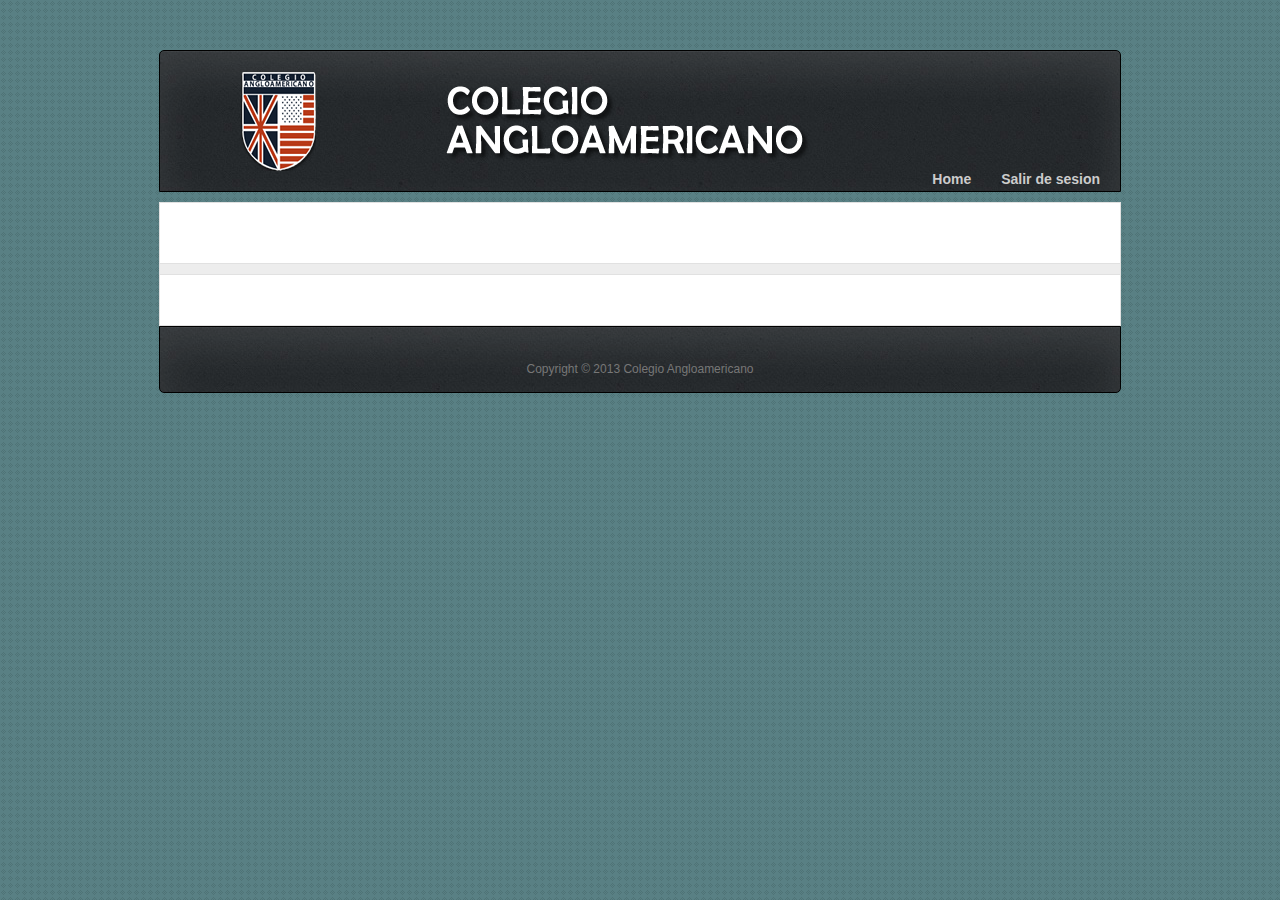
<file: index.html>
<!DOCTYPE html>
<!--[if lt IE 7 ]><html class="ie ie6" lang="en"> <![endif]-->
<!--[if IE 7 ]><html class="ie ie7" lang="en"> <![endif]-->
<!--[if IE 8 ]><html class="ie ie8" lang="en"> <![endif]-->
<!--[if (gte IE 9)|!(IE)]><!--><html lang="en"> <!--<![endif]-->
<head>

    <!-- Basic Page Needs
  ================================================== -->
	<meta charset="utf-8">
	<title>Colegio Angloamericano</title>
	<meta name="description" content="Free Html5 Templates and Free Responsive Themes Designed by Kimmy | zerotheme.com">
	<meta name="author" content="www.zerotheme.com">
	
    <!-- Mobile Specific Metas
  ================================================== -->
	<meta name="viewport" content="width=device-width, initial-scale=1, maximum-scale=1">
    
    <!-- CSS
  ================================================== -->
	<link rel="stylesheet" href="css/zerogrid.css">
	<link rel="stylesheet" href="css/style.css">
    <link rel="stylesheet" href="css/responsive.css">
	<link rel="stylesheet" href="css/responsiveslides.css" />
	
	<!--[if lt IE 8]>
       <div style=' clear: both; text-align:center; position: relative;'>
         <a href="http://windows.microsoft.com/en-US/internet-explorer/products/ie/home?ocid=ie6_countdown_bannercode">
           <img src="http://storage.ie6countdown.com/assets/100/images/banners/warning_bar_0000_us.jpg" border="0" height="42" width="820" alt="You are using an outdated browser. For a faster, safer browsing experience, upgrade for free today." />
        </a>
      </div>
    <![endif]-->
    <!--[if lt IE 9]>
		<script src="js/html5.js"></script>
		<script src="js/css3-mediaqueries.js"></script>
	<![endif]-->
	
	<link href='./images/favicon.ico' rel='icon' type='image/x-icon'/>
	
	<script src="js/jquery.min.js"></script>
	<script src="js/responsiveslides.js"></script>
	<script>
    $(function () {
      $("#slider").responsiveSlides({
        auto: true,
        pager: false,
        nav: true,
        speed: 500,
        maxwidth: 962,
        namespace: "centered-btns"
      });
    });
  </script>
    
</head>
<body>
<!--------------Header--------------->
<header>
 <div id=logo> <img src="images/logo2.png" alt="Colegio Angloamericano"> </div>
 <div id=anglo> <img src="images/COLEGIO_ANGLO.png" alt="Colegio Angloamericano"> </div>
  <nav>
	  <ul>
			<li><a href="index.html">Home</a></li>
			<li><a href="blog.html"> Salir de sesion </a></li>
			
	  </ul>
  </nav>
</header>
<!--------------Slideshow--------------->

<!--------------Content--------------->
<section id="content">
	<div class="zerogrid block">		
		<div class="row block01"></div>
		
		<div class="row block02">
			
		</div>
		
		<div class="row block03"></div>
	</div>
</section>
<!--------------Footer--------------->
<footer>
	<div class="wrapfooter">
	<p>Copyright © 2013 Colegio Angloamericano</p>
	</div>
</footer>

</body></html>
</file>
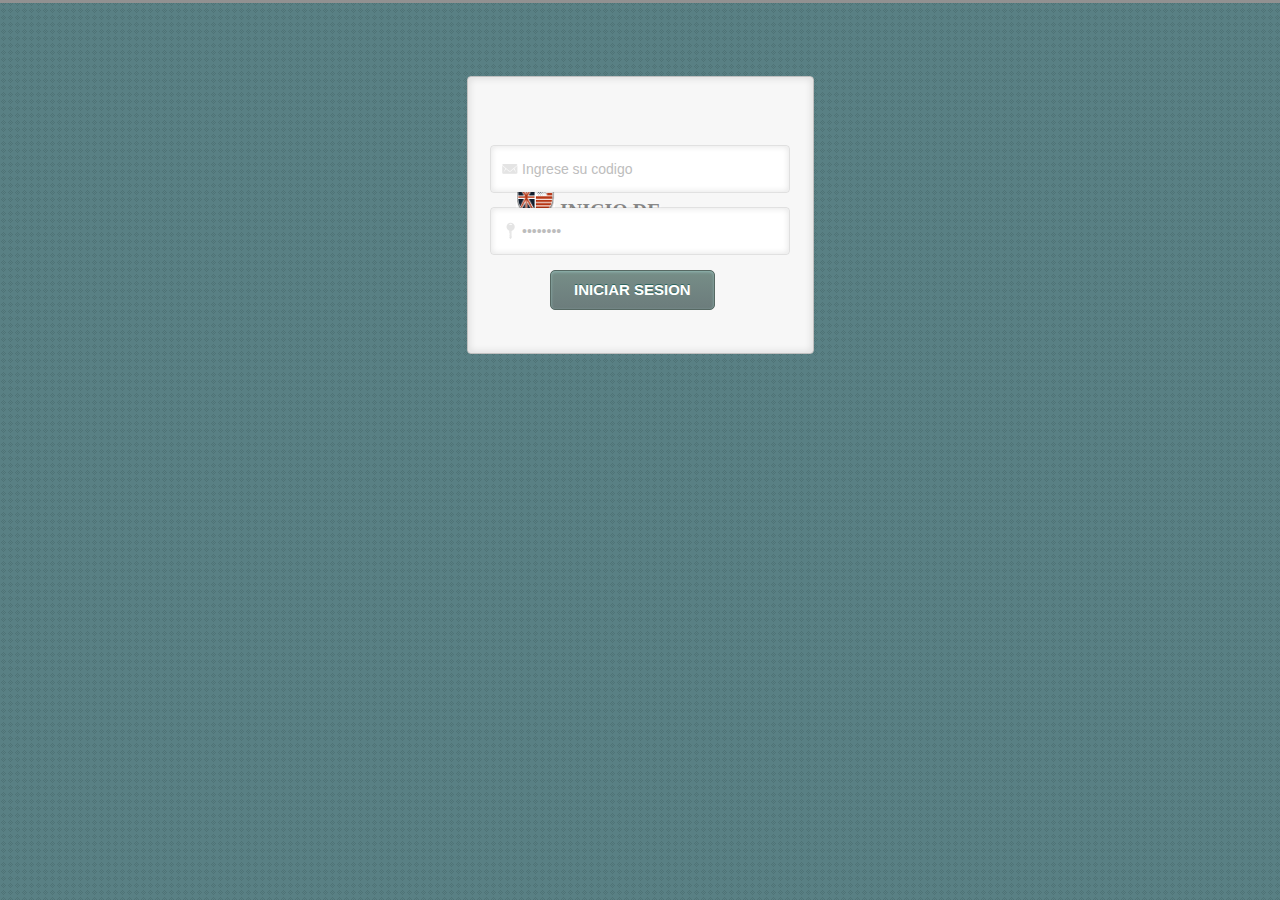
<file: xHTML/index.html>
<!DOCTYPE html PUBLIC "-//W3C//DTD XHTML 1.0 Strict//EN" "http://www.w3.org/TR/xhtml1/DTD/xhtml1-strict.dtd">
<html xmlns="http://www.w3.org/1999/xhtml">
<head>


	<!-- General meta information -->
	<title>Colegio Angloamericano</title>
	<meta name="keywords" content="" />
	<meta name="description" content="" />
	<meta name="robots" content="index, follow" />
	<meta charset="utf-8" />
	<!-- // General meta information -->
	
	
	<!-- Load Javascript -->
	<script type="text/javascript" src="./js/jquery.js"></script>
	<script type="text/javascript" src="./js/jquery.query-2.1.7.js"></script>
	<script type="text/javascript" src="./js/rainbows.js"></script>
	<!-- // Load Javascipt -->

	<!-- Load stylesheets -->
	<link type="text/css" rel="stylesheet" href="css/style.css" media="screen" />
	<!-- // Load stylesheets -->
	
<script>


	$(document).ready(function(){
 
	$("#submit1").hover(
	function() {
	$(this).animate({"opacity": "0"}, "slow");
	},
	function() {
	$(this).animate({"opacity": "1"}, "slow");
	});
 	});


</script>
	
</head>
<body>

	<div id="wrapper">
		<div id="wrappertop"></div>

		<div id="wrappermiddle">

			<h2><img src="images/untitled.png" alt="LOGO" width="39" height="46" /> Inicio de sesion</h2>

			<div id="username_input">

			  <div id="username_inputleft"></div>

				<div id="username_inputmiddle">
				<form>
					<input type="text" name="link" id="url" value="Ingrese su codigo" onclick="this.value = ''">
					<img id="url_user" src="./images/mailicon.png" alt="">
				</form>
				</div>

				<div id="username_inputright"></div>

		  </div>

			<div id="password_input">

				<div id="password_inputleft"></div>

				<div id="password_inputmiddle">
				<form>
					<input type="password" name="link" id="url" value="Password" onclick="this.value = ''">
					<img id="url_password" src="./images/passicon.png" alt="">
				</form>
				</div>

				<div id="password_inputright"></div>

			</div>

		  <div id="submit">
				<a href="#" class="myButton"> INICIAR SESION </a>
			</div>
	  </div>

		<div id="wrapperbottom"></div>
	</div>
</body>
</html>
</file>
<file: css/zerogrid.css>
/*
* Zerogrid V1.0
* Copyright 2012, Kimmy | wwww.zerotheme.com
*/

/*--------------Base 960 Grid*/

    .zerogrid                                  { position: relative; width: 960px; margin: 0 auto; padding: 0;}
    .zerogrid .row                             {
	text-align: center;
}
	
	.zerogrid .offleft					   	   { margin-left: 0px!important;}
	.zerogrid .offright					       { margin-right: 0px!important;}
	.zerogrid .offtop						   { margin-top: 0px!important;}
	.zerogrid .offbottom					   { margin-bottom: 0px!important;}
	

	.zerogrid .col01,.zerogrid .col02,.zerogrid .col03,.zerogrid .col04,.zerogrid .col05,.zerogrid .col06,.zerogrid .col07,.zerogrid .col08,
	.zerogrid .col09,.zerogrid .col10,.zerogrid .col11,.zerogrid .col12,.zerogrid .col13 ,.zerogrid .col14,.zerogrid .col15 ,.zerogrid .col16,
	.zerogrid .col-1-3,.zerogrid .col-2-3 { float: left; display: inline; margin:10px;}
	
    /* Base Grid */
	.zerogrid .col01                    { width: 40px;  }
    .zerogrid .col02                    { width: 100px; }
    .zerogrid .col03                    { width: 160px; }
    .zerogrid .col04                    { width: 220px; }
    .zerogrid .col05                    { width: 280px; }
    .zerogrid .col06                    { width: 340px; }
    .zerogrid .col07                    { width: 400px; }
    .zerogrid .col08                    { width: 460px; }
    .zerogrid .col09                    { width: 520px; }
    .zerogrid .col10                    { width: 580px; }
    .zerogrid .col11                    { width: 640px; }
    .zerogrid .col12                    { width: 700px; }
    .zerogrid .col13                    { width: 760px; }
    .zerogrid .col14                    { width: 820px; }
    .zerogrid .col15                    { width: 880px; }
    .zerogrid .col16                    { width: 940px; }

    .zerogrid .col-1-3                  { width: 300px; }
    .zerogrid .col-2-3                  { width: 620px; }

    /* Offsets */
    .zerogrid .offset01                   { margin-left: 60px;  }
    .zerogrid .offset02                   { margin-left: 120px; }
    .zerogrid .offset03                   { margin-left: 180px; }
    .zerogrid .offset04                   { margin-left: 240px; }
    .zerogrid .offset05                   { margin-left: 300px; }
    .zerogrid .offset06                   { margin-left: 360px; }
    .zerogrid .offset07                   { margin-left: 420px; }
    .zerogrid .offset08                   { margin-left: 480px; }
    .zerogrid .offset09                   { margin-left: 540px; }
    .zerogrid .offset10                   { margin-left: 600px; }
    .zerogrid .offset11                   { margin-left: 660px; }
    .zerogrid .offset12                   { margin-left: 720px; }
    .zerogrid .offset13                   { margin-left: 780px; }
    .zerogrid .offset14                   { margin-left: 840px; }
    .zerogrid .offset15                   { margin-left: 900px; }



/*--------------Tablet (Portrait)*/

    /* Note: Design for a width of 768px */

    @media only screen and (min-width: 768px) and (max-width: 959px) {
        .zerogrid                          { width: 768px; }

		.zerogrid .col01,.zerogrid .col02,.zerogrid .col03,.zerogrid .col04,.zerogrid .col05,.zerogrid .col06,.zerogrid .col07,.zerogrid .col08,
		.zerogrid .col09,.zerogrid .col10,.zerogrid .col11,.zerogrid .col12,.zerogrid .col13 ,.zerogrid .col14,.zerogrid .col15 ,.zerogrid .col16,
		.zerogrid .col-1-3,.zerogrid .col-2-3 { margin: 10px;  }
		
        .zerogrid .col01                   { width: 28px; }
        .zerogrid .col02                   { width: 76px; }
        .zerogrid .col03                   { width: 124px; }
        .zerogrid .col04                   { width: 172px; }
        .zerogrid .col05                   { width: 220px; }
        .zerogrid .col06                   { width: 268px; }
        .zerogrid .col07                   { width: 316px; }
        .zerogrid .col08                   { width: 364px; }
        .zerogrid .col09                   { width: 412px; }
        .zerogrid .col10                   { width: 460px; }
        .zerogrid .col11                   { width: 508px; }
        .zerogrid .col12                   { width: 556px; }
        .zerogrid .col13                   { width: 604px; }
        .zerogrid .col14                   { width: 652px; }
        .zerogrid .col15                   { width: 700px; }
        .zerogrid .col16                   { width: 748px; }

        .zerogrid .col-1-3                { width: 236px; }
        .zerogrid .col-2-3                { width: 492px; }

        /* Offsets */ 
        .zerogrid .offset01                 { margin-left: 48px; }
        .zerogrid .offset02                 { margin-left: 96px; }
        .zerogrid .offset03                 { margin-left: 144px; }
        .zerogrid .offset04                 { margin-left: 192px; }
        .zerogrid .offset05                 { margin-left: 240px; }
        .zerogrid .offset06                 { margin-left: 288px; }
        .zerogrid .offset07                 { margin-left: 336px; }
        .zerogrid .offset08                 { margin-left: 384px; }
        .zerogrid .offset09                 { margin-left: 432px; }
        .zerogrid .offset10                 { margin-left: 480px; }
        .zerogrid .offset11                 { margin-left: 528px; }
        .zerogrid .offset12                 { margin-left: 576px; }
        .zerogrid .offset13                 { margin-left: 624px; }
        .zerogrid .offset14                 { margin-left: 672px; }
        .zerogrid .offset15                 { margin-left: 720px; }
    }


/*--------------Mobile (Portrait)*/

    /* Note: Design for a width of 320px */

    @media only screen and (max-width: 767px) {
        .zerogrid { width: 300px; }

		.zerogrid .col01,.zerogrid .col02,.zerogrid .col03,.zerogrid .col04,.zerogrid .col05,.zerogrid .col06,.zerogrid .col07,.zerogrid .col08,
		.zerogrid .col09,.zerogrid .col10,.zerogrid .col11,.zerogrid .col12,.zerogrid .col13 ,.zerogrid .col14,.zerogrid .col15 ,.zerogrid .col16,
		.zerogrid .col-1-3,.zerogrid .col-2-3 {margin: 10px 0; }
		
        .zerogrid .col01,
        .zerogrid .col02,
        .zerogrid .col03,
        .zerogrid .col04,
        .zerogrid .col05,
        .zerogrid .col06,
        .zerogrid .col07,
        .zerogrid .col08,
        .zerogrid .col09,
        .zerogrid .col10,
        .zerogrid .col11,
        .zerogrid .col12,
        .zerogrid .col13,
        .zerogrid .col14,
        .zerogrid .col15,
        .zerogrid .col16,
        .zerogrid .col-1-3,
        .zerogrid .col-2-3  { width: 300px; }

        /* Offsets */
        .zerogrid .offset01,
        .zerogrid .offset02,
        .zerogrid .offset03,
        .zerogrid .offset04,
        .zerogrid .offset05,
        .zerogrid .offset06,
        .zerogrid .offset07,
        .zerogrid .offset08,
        .zerogrid .offset09,
        .zerogrid .offset10,
        .zerogrid .offset11,
        .zerogrid .offset12,
        .zerogrid .offset13,
        .zerogrid .offset14,
        .zerogrid .offset15 { margin-left: 0; }

    }


/*--------------Mobile (Landscape)*/

    /* Note: Design for a width of 480px */

    @media only screen and (min-width: 480px) and (max-width: 767px) {
        .zerogrid { width: 420px; }
		
        .zerogrid .col01,.zerogrid .col02,.zerogrid .col03,.zerogrid .col04,.zerogrid .col05,.zerogrid .col06,.zerogrid .col07,.zerogrid .col08,
		.zerogrid .col09,.zerogrid .col10,.zerogrid .col11,.zerogrid .col12,.zerogrid .col13 ,.zerogrid .col14,.zerogrid .col15 ,.zerogrid .col16,
		.zerogrid .col-1-3,.zerogrid .col-2-3 {margin: 10px 0; }

        .zerogrid .col01,
        .zerogrid .col02,
        .zerogrid .col03,
        .zerogrid .col04,
        .zerogrid .col05,
        .zerogrid .col06,
        .zerogrid .col07,
        .zerogrid .col08,
        .zerogrid .col09,
        .zerogrid .col10,
        .zerogrid .col11,
        .zerogrid .col12,
        .zerogrid .col13,
        .zerogrid .col14,
        .zerogrid .col15,
        .zerogrid .col16,
        .zerogrid .col-1-3,
        .zerogrid .col-2-3 { width: 420px; }
    }
	

/* #Clearing
================================================== */

/* Self Clearing Goodness */
.zerogrid:after { content: "\0020"; display: block; height: 0; clear: both; visibility: hidden; }

/* Use clearfix class on parent to clear nested columns,
or wrap each row of columns in a <div class="row"> */
.clearfix:before,
.clearfix:after,
.row:before,
.row:after {
  content: '\0020';
  display: block;
  overflow: hidden;
  visibility: hidden;
  width: 0;
  height: 0; }
.row:after,
.clearfix:after {
  clear: both; }
.row,
.clearfix {
  zoom: 1; }

/* You can also use a <br class="clear" /> to clear columns */
.clear {
  clear: both;
  display: block;
  overflow: hidden;
  visibility: hidden;
  width: 0;
  height: 0;
}
</file>
<file: css/responsive.css>
html {
   -webkit-text-size-adjust: none;
}
.video embed,
.video object,
.video iframe {
   width: 100%;
   height: auto;
}
img{
	max-width: 100%;
	height: auto;






   	width: auto\9;
}

@media only screen and (min-width: 768px) and (max-width: 959px) {
	header, footer, .featured, .social {width:768px;}
}

@media only screen and (max-width: 767px) {
	header, footer, .featured, .social{width:100%;}
	header {margin-top: 0px;height:170px;}
	header #logo{top:50px;}
	#content{background-color:#ffffff;}
	header nav {top:5px; right: 5px;}
}

@media only screen and (min-width: 480px) and (max-width: 767px) {
}

@media only screen and (max-width: 479px) {
	header{height: 200px;}
	header #logo{top: 80px; left:10px;}
	.social {height:70px;}
	.social #search{right:auto; top:auto; bottom: 4px; left:7px; }
}
</file>
<file: css/responsiveslides.css>
/*! http://responsiveslides.com v1.32 by @viljamis */

.rslides {
  position: relative;
  list-style: none;
  overflow: hidden;
  width: 100%;
  padding: 0;
  margin: 0;
  }

.rslides li {
  position: absolute;
  display: none;
  width: 100%;
  left: 0;
  top: 0;
  }

.rslides li:first-child {
  position: relative;
  display: block;
  float: left;
  }

.rslides img {
  display: block;
  height: auto;
  float: left;
  width: 100%;
  border: 0;
  }
 
 .rslides {
  margin: 0 auto;
  }

.rslides_container {
  
  position: relative;
  }

.centered-btns_nav {
  position: absolute;
  -webkit-tap-highlight-color: rgba(0,0,0,0);
  top: 50%;
  left: 0;
  opacity: 0.7;
  text-indent: -9999px;
  overflow: hidden;
  text-decoration: none;
  height: 61px;
  width: 38px;
  background: transparent url("../images/themes.gif") no-repeat left top;
  margin-top: -45px;
  }

.centered-btns_nav:active {
  opacity: 1.0;
  }

.centered-btns_nav.next {
  left: auto;
  background-position: right top;
  right: 0;
  }

.transparent-btns_nav {
  position: absolute;
  -webkit-tap-highlight-color: rgba(0,0,0,0);
  top: 0;
  left: 0;
  display: block;
  background: #fff; /* Fix for IE6-9 */
  opacity: 0;
  filter: alpha(opacity=1);
  width: 48%;
  text-indent: -9999px;
  overflow: hidden;
  height: 91%;
  }

.transparent-btns_nav.next {
  left: auto;
  right: 0;
  }

.large-btns_nav {
  position: absolute;
  -webkit-tap-highlight-color: rgba(0,0,0,0);
  opacity: 0.6;
  text-indent: -9999px;
  overflow: hidden;
  top: 0;
  bottom: 0;
  left: 0;
  background: #000 url("../images/themes.gif") no-repeat left 50%;
  width: 38px;
  }

.large-btns_nav:active {
  opacity: 1.0;
  }

.large-btns_nav.next {
  left: auto;
  background-position: right 50%;
  right: 0;
  }

.centered-btns_nav:focus,
.transparent-btns_nav:focus,
.large-btns_nav:focus {
  outline: none;
  }

.centered-btns_tabs,
.transparent-btns_tabs,
.large-btns_tabs {
  margin-top: 10px;
  text-align: center;
  }

.centered-btns_tabs li,
.transparent-btns_tabs li,
.large-btns_tabs li {
  display: inline;
  float: none;
  _float: left;
  *float: left;
  margin-right: 5px;
  }

.centered-btns_tabs a,
.transparent-btns_tabs a,
.large-btns_tabs a {
  text-indent: -9999px;
  overflow: hidden;
  -webkit-border-radius: 15px;
  -moz-border-radius: 15px;
  border-radius: 15px;
  background: #ccc;
  background: rgba(0,0,0, .2);
  display: inline-block;
  _display: block;
  *display: block;
  -webkit-box-shadow: inset 0 0 2px 0 rgba(0,0,0,.3);
  -moz-box-shadow: inset 0 0 2px 0 rgba(0,0,0,.3);
  box-shadow: inset 0 0 2px 0 rgba(0,0,0,.3);
  width: 9px;
  height: 9px;
  }

.centered-btns_here a,
.transparent-btns_here a,
.large-btns_here a {
  background: #222;
  background: rgba(0,0,0, .8);
  }
</file>
<file: css/style.css>
/*
Free Html5 Responsive Templates
Author: Kimmy
Author URI: http://www.zerotheme.com/
*/
/* ---------------------Reset----------------------- */
a,abbr,acronym,address,applet,article,aside,audio,b,blockquote,big,body,center,canvas,caption,cite,code,command,datalist,dd,del,details,dfn,dl,div,dt,em,embed,fieldset,figcaption,figure,font,footer,form,h1,h2,h3,h4,h5,h6,header,hgroup,html,i,iframe,img,ins,kbd,keygen,label,legend,li,meter,nav,object,ol,output,p,pre,progress,q,s,samp,section,small,span,source,strike,strong,sub,sup,tbody,tfoot,thead,th,tr,tdvideo,tt,u,ul,var{
	background: transparent;
	border: 0 none;
	font-size: 100%;
	margin: 0;
	padding: 0;
	border: 0;
	outline: 0;
	text-align: center;
	padding-top: 10px;
}
ol, ul {list-style:none;}blockquote, q {quotes:none;}table{
	padding:0;
	border-collapse:collapse;
	background-color: #D6D6D6;
	border-top-style: none;
	border-right-style: none;
	border-bottom-style: none;
	border-left-style: none;
	border-top-color: #000;
	border-right-color: #000;
	border-bottom-color: #000;
	border-left-color: #000;
	text-align: center;
}
img {vertical-align:top;}embed {vertical-align:top;}
article, aside, audio, canvas, command, datalist, details, embed, figcaption, figure, footer, header, hgroup, keygen, meter, nav, output, progress, section, source, video {display:block;}
mark, rp, rt, ruby, summary, time {display:inline;}
input, textarea {border:0; padding:0; margin:0; outline: 0;}
iframe {border:0; margin:0; padding:0;}
input, textarea, select {margin:0; padding:0px;}

/* -------------------------------------------- */
/* ------------------Style---------------------- */
/* -------------------------------------------- */
html, body {width:100%; padding:0; margin:0;}
body {
	background: #598084 url(../images/pattern15.png);
	color: #474747;
	font: 12px/25px Arial, Helvetica, sans-serif;
}

/*-------------------------*/
a{color: #598084;text-decoration: none;}
a:hover {text-decoration: none;}

a.button, input.button {	cursor: pointer;	color: #ffffff;	line-height: 14px;	font-family: Arial, Helvetica, sans-serif;	font-size: 14px;	font-weight: bold;	background: #598084;	border:1px solid #ffffff; -webkit-border-radius: 4px;-moz-border-radius: 4px;-khtml-border-radius: 4px;border-radius: 4px;;
}
a.button {	
display: inline-block;	text-decoration: none;	padding: 6px 12px 6px 12px;}
input.button {	
margin: 0;	border: 0;	height: 24px;	padding: 0px 12px 0px 12px;}
a.button:hover, input.button:hover {}

/*-------------header */
header {
width:960px;height: 130px; position:relative; margin: 50px auto 0px auto;background: url(../images/bgheader.jpg);border:1px solid #000000;
	-webkit-border-radius: 5px 5px 5px 5px;-moz-border-radius: 5px 5px 5px 5px;-khtml-border-radius: 5px 5px 5px 5px;border-radius: 5px 5px 0 0;
	box-shadow: 0px 20px 40px 0px rgba(255, 255, 255, 0.1) inset, 0px 1px 1px 0px rgba(255, 255, 255, 0.05) inset;}

header #logo {
	position: absolute;
	top: 1px;
	left: 76px;
	height: 2.355cm;
	width: 84px;
}

/*------------menu */
header nav {
	position: absolute;
	top: 99px;
	right: 5px;
	height: 37px;
}
header nav ul {list-style: none;margin: 0;padding: 0;}
header nav ul li {position: relative;float: left;padding: 6px 5px 0px 5px}
header nav ul li:hover {}
header nav ul li a {
font-size: 14px; line-height:14px;color: #CCC;display: block;padding: 6px 10px 6px 10px;margin-bottom: 5px;z-index: 6;position: relative;font-weight:bold;}
header nav ul li:hover a{color:#ffffff;}

.social{position: relative;width:960px; height:40px; margin:0 auto; background: url(../images/bgheader.jpg); 
	border-left:1px solid #000000; border-right:1px solid #000000; border-bottom:1px solid #000000;
	box-shadow: 0px 20px 40px 0px rgba(255, 255, 255, 0.1) inset, 0px 1px 1px 0px rgba(255, 255, 255, 0.05) inset;}

.social .shareicons{position: absolute;top: 4px;left: 7px;}
.social .shareicons ul{list-style: none;margin: 0;padding: 0;}
.social .shareicons ul li{position: relative;float: left;}

.social #search {position: absolute;top: 7px;right: 7px;	width: 258px;z-index: 15;}
.social .button-search {	position: absolute;	left: 0px;	background: url('../images/button-search.png') center center no-repeat;	width: 28px;	height: 24px;	border-right: 1px solid #CCCCCC;	cursor: pointer;}
.social #search input {	background: #FFF;	padding: 1px 1px 1px 33px;	width: 222px;	height: 21px;	border: 1px solid #CCCCCC;	-webkit-border-radius: 3px 3px 3px 3px;	-moz-border-radius: 3px 3px 3px 3px;	-khtml-border-radius: 3px 3px 3px 3px;	border-radius: 3px 3px 3px 3px;}


.featured{width:960px; margin:0 auto;border-left:1px solid #000000;border-bottom:1px solid #000000;border-right:1px solid #000000;}
/*-------------content */
#content {}

.zerogrid{border:1px solid #E1E1E1;}

.block{background:#ffffff;}

.block01 {padding:30px 0px;}
.block01 section {text-align:center;}
.block01 section .heading h2{color:#4F4F4F ;font-size:22px; line-height:25px; letter-spacing:-1px; font-weight:normal; margin:10px 0;}
.block01 section .content{color:#555555; font-weight:bold;}
.block01 section .more{ text-align:center;}
.block01 section .more a{ text-decoration:none; text-transform:none;}

.block02 {background:#EDEDED; margin-bottom:20px;border-top:1px solid #E1E1E1;border-bottom:1px solid #E1E1E1;}
.block02 section{text-align:center; padding: 20px 50px; font-size:20px;}

.block03 {padding-bottom: 20px;}
.block03 section{}
.block03 section img{border-bottom:2px solid #262A2D; border-top:2px solid #262A2D;}
.block03 section .heading{font-size:14px; font-style:italic;}
.block03 section a{ text-decoration:underline; padding-left:10px;}

.block04 {background:#EDEDED; margin-bottom:20px;border-top:1px solid #E1E1E1;border-bottom:1px solid #E1E1E1;}
.block04 section{text-align:left; padding: 5px 10px; font-size:20px;}

.block05 {}

.block06 {}
.block06 img{width:200px; padding:5px; border:1px solid #ccc;}
.block06 div{text-align:center;}

#main-content{}
#main-content article{ clear:both; font-size:14px; margin-bottom:20px;}
#main-content article .heading{margin-bottom: 10px; padding:10px 0px;border-bottom:1px solid #E1E1E1; border-top:1px solid #E1E1E1;}
#main-content article h2{font-size:22px;}
#main-content article .info{color:#A3A3A3; font-style:italic;}
#main-content article img{width: 620px;}
#main-content article p{margin:10px 0px;}
#main-content article .more{}

#main-content .comment{font-weight:bold; margin:50px 0px;}
#main-content .comment div{margin-bottom: 20px; vertical-align:middle; }
#main-content .comment input{border: 2px solid #999999;padding: 8px 10px;width:250px;}
#main-content .comment textarea{border: 2px solid #999999;padding: 8px 10px;width:100%;}
#main-content .comment input[type="submit"] {cursor: pointer; width:100px; float:right;
	background: -webkit-linear-gradient(top, #efefef, #ddd);background: -moz-linear-gradient(top, #efefef, #ddd);
	background: -ms-linear-gradient(top, #efefef, #ddd);background: -o-linear-gradient(top, #efefef, #ddd);
	background: linear-gradient(top, #efefef, #ddd);
	color: #333;text-shadow: 0px 1px 1px rgba(255,255,255,1);	border: 2px solid #999999;}
#main-content .comment input[type="submit"]:hover {
	background: -webkit-linear-gradient(top, #eee, #ccc);	background: -moz-linear-gradient(top, #eee, #ccc);
	background: -ms-linear-gradient(top, #eee, #ccc);	background: -o-linear-gradient(top, #eee, #ccc);
	background: linear-gradient(top, #eee, #ccc);	border: 2px solid #bbb;}
#main-content .comment input[type="submit"]:active {
	background: -webkit-linear-gradient(top, #ddd, #aaa);	background: -moz-linear-gradient(top, #ddd, #aaa);
	background: -ms-linear-gradient(top, #ddd, #aaa);	background: -o-linear-gradient(top, #ddd, #aaa);
	background: linear-gradient(top, #ddd, #aaa);	border: 2px solid #999;}


#sidebar{}
#sidebar section{background: #EFEFEF; border:1px solid #E1E1E1; margin-bottom:20px;}
#sidebar section .heading{ padding:15px 10px 5px 10px;}
#sidebar section h2{font-size:22px; font-weight:normal;}
#sidebar .content{padding:15px;border-top:3px solid #474747;}
#sidebar .content img{float:left;}
#sidebar .content ul{ list-style:none; font-size:14px;}
#sidebar .content ul li{border-bottom: 1px solid #E1E1E1; padding:5px; font-weight:bold;}
#sidebar .content .post {margin-bottom: 20px;}
#sidebar .content .post h4{ font-size:14px;}
#sidebar .content .post img{ margin-right:10px;}
#sidebar .content .post p{color:#A3A3A3; font-style:italic;}

/*------------footer */ 
footer {width:960px; margin:0 auto 50px auto; color:#777777;
		;background: url(../images/bgheader.jpg);border:1px solid #000000;
	-webkit-border-radius: 0 0 5px 5px;-moz-border-radius: 0 0 5px 5px;-khtml-border-radius: 0 0 5px 5px;border-radius: 0 0 5px 5px;
	box-shadow: 0px 20px 40px 0px rgba(255, 255, 255, 0.1) inset, 0px 1px 1px 0px rgba(255, 255, 255, 0.05) inset;}
footer .wrapfooter{
	padding:10px;
}
</file>
<file: xHTML/css/style.css>
/* Stylesheet / CSS */

/* CSS Reset - Do not edit this line */ 
html {margin:0;padding:0;border:0;}body, div, span, object, iframe, h1, h2, h3, h4, h5, h6, p, blockquote, pre, a, abbr, acronym, address, code, del, dfn, em, img, q, dl, dt, dd, ol, ul, li, fieldset, form, label, legend, table, caption, tbody, tfoot, thead, tr, th, td, article, aside, dialog, figure, footer, header, hgroup, nav, section {margin:0;padding:0;border:0;font-weight:inherit;font-style:inherit;font-size:100%;font-family:inherit;vertical-align:baseline;}article, aside, dialog, figure, footer, header, hgroup, nav, section {display:block;}body {line-height:1.5;background:white;}table {border-collapse:separate;border-spacing:0;}caption, th, td {text-align:left;font-weight:normal;float:none !important;}table, th, td {vertical-align:middle;}blockquote:before, blockquote:after, q:before, q:after {content:'';}blockquote, q {quotes:"" "";}a img {border:none;}:focus {outline:0;}


/* General Styles
----------------------------------------------------------------------------------------------------*/
html {
	min-height: 100%;
}
body {
	height: 100%;
	position: relative;
	font-family: Arial, Helvetica, sans-serif;
	color: #888;
	font-size: 13px;
	line-height: 20px;
	min-width: 998px;
	border-top:3px solid #919191;
	background:#598084 url(../images/pattern15.png);
}
#wrapper {	
	padding: 70px 0 0 0px;
	height: 100%;
}
#wrapper {
	width: 350px;
	margin:auto;
	position: relative;
}

#wrappertop {
	background:url(../images/wrapper_top.png) no-repeat;
	height:22px;
}

#wrappermiddle {
	background:url(../images/wrapper_middle.png) repeat-y;
	height:240px;
}

#wrapperbottom {
	background:url(../images/wrapper_bottom.png) no-repeat;
	height:22px;
}

#wrapper h2 {
	margin-left: 20px;
	font-size: 20px;
	font-weight: bold;
	font-family: Myriad Pro;
	text-transform: uppercase;
	position: absolute;
	text-shadow: #fff 2px 2px 2px;
	width: 219px;
	left: 31px;
	top: 169px;
}

#username_input {
	margin-left:25px;
	position:absolute;
	width:300;
	height:50px;
	margin-top: 50px;
	
}

#username_inputleft {
	float:left;
	background:url(../images/input_left.png) no-repeat;
	width:12px;
	height:50px;
}

#username_inputmiddle {
	float:left;
	background:url(../images/input_middle.png) repeat-x;
	width:276px;
	height:50px;
}

#username_inputright {
	float:left;
	background:url(../images/input_right.png) no-repeat;
	width:12px;
	height:50px;
}

#url{
	display:block;
	width:276px;
	height:45px;
	background:transparent;
	border:0;
	color:#bdbdbd;
	font-family:helvetica, sans-serif;
	font-size:14px;
	padding-left:20px;
}

#url_user {
	position:absolute;
	display:block;
	margin-top:-28px;
	float:left;
	padding-right:10px;
}

#password_input {
	margin-left:25px;
	position:absolute;
	width:300;
	height:50px;
	margin-top:112px;
}

#password_inputleft {
	float:left;
	background:url(../images/input_left.png) no-repeat;
	width:12px;
	height:50px;
}

#password_inputmiddle {
	float:left;
	background:url(../images/input_middle.png) repeat-x;
	width:276px;
	height:50px;
}

#password_inputright {
	float:left;
	background:url(../images/input_right.png) no-repeat;
	width:12px;
	height:50px;
}

#url_password {
	display:block;
	position:absolute;
	margin-top:-32px;
	float:left;
	margin-left:4px;
}

#submit{
	float:left;
	position:relative;
	padding:0;
	margin-top:160px;
	margin-left:25px;
	width:300px;
	height:40px;
	border:0;
}

#submit1 {
	position:absolute;
	z-index: 10;
	border:0;
}

#submit2 {
	position:absolute;
	margin-top:0px;
	border:0;
}

#links_left{
	float:left;
	position:relative;
	padding-top:5px;
	margin-left:25px;
}

#links_left a{
	color:#bbb;
	font-size:11px;
	text-decoration:none;
	transition: color 0.5s linear;
	-moz-transition: color 0.5s linear;
	-webkit-transition: color 0.5s linear;
	-o-transition: color 0.5s linear;
}

#links_left a:hover{
	color:#292929;
}

#links_right{
	float:right;
	position:relative;
	padding-top:5px;
	margin-right:25px;
}

#links_right a{
	color:#bbb;
	font-size:11px;
	text-decoration:none;
	transition: color 0.5s linear;
	-moz-transition: color 0.5s linear;
	-webkit-transition: color 0.5s linear;
	-o-transition: color 0.5s linear;
}

#links_right a:hover{
	color:#292929;
}

#powered{
	float:right;
	position:relative;
	padding-top:3px;
	margin-right:5px;
	font-size:11px;
}

#powered a{
	color:#aaa;
	font-size:11px;
	text-decoration:none;
	transition: color 0.5s linear;
	-moz-transition: color 0.5s linear;
	-webkit-transition: color 0.5s linear;
	-o-transition: color 0.5s linear;
}

#powered a:hover{
	color:#292929;
}


    .myButton {
		
		margin:auto 4em;
		margin-top: 1em;
		
        -moz-box-shadow:inset 0px 1px 3px 0px #91b8b3;
        -webkit-box-shadow:inset 0px 1px 3px 0px #91b8b3;
        box-shadow:inset 0px 1px 3px 0px #91b8b3;
        
        background:-webkit-gradient(linear, left top, left bottom, color-stop(0.05, #768d87), color-stop(1, #6c7c7c));
        background:-moz-linear-gradient(top, #768d87 5%, #6c7c7c 100%);
        background:-webkit-linear-gradient(top, #768d87 5%, #6c7c7c 100%);
        background:-o-linear-gradient(top, #768d87 5%, #6c7c7c 100%);
        background:-ms-linear-gradient(top, #768d87 5%, #6c7c7c 100%);
        background:linear-gradient(to bottom, #768d87 5%, #6c7c7c 100%);
        filter:progid:DXImageTransform.Microsoft.gradient(startColorstr='#768d87', endColorstr='#6c7c7c',GradientType=0);
        
        background-color:#768d87;
        
        -moz-border-radius:5px;
        -webkit-border-radius:5px;
        border-radius:5px;
        
        border:1px solid #566963;
        
        display:inline-block;
        color:#ffffff;
        font-family:arial;
        font-size:15px;
        font-weight:bold;
        padding:9px 23px;
        text-decoration:none;
        
        text-shadow:0px -1px 0px #2b665e;
        
    }
    .myButton:hover {
        
        background:-webkit-gradient(linear, left top, left bottom, color-stop(0.05, #6c7c7c), color-stop(1, #768d87));
        background:-moz-linear-gradient(top, #6c7c7c 5%, #768d87 100%);
        background:-webkit-linear-gradient(top, #6c7c7c 5%, #768d87 100%);
        background:-o-linear-gradient(top, #6c7c7c 5%, #768d87 100%);
        background:-ms-linear-gradient(top, #6c7c7c 5%, #768d87 100%);
        background:linear-gradient(to bottom, #6c7c7c 5%, #768d87 100%);
        filter:progid:DXImageTransform.Microsoft.gradient(startColorstr='#6c7c7c', endColorstr='#768d87',GradientType=0);
        
        background-color:#6c7c7c;
    }
    .myButton:active {
        position:relative;
        top:1px;
    }
</file>
